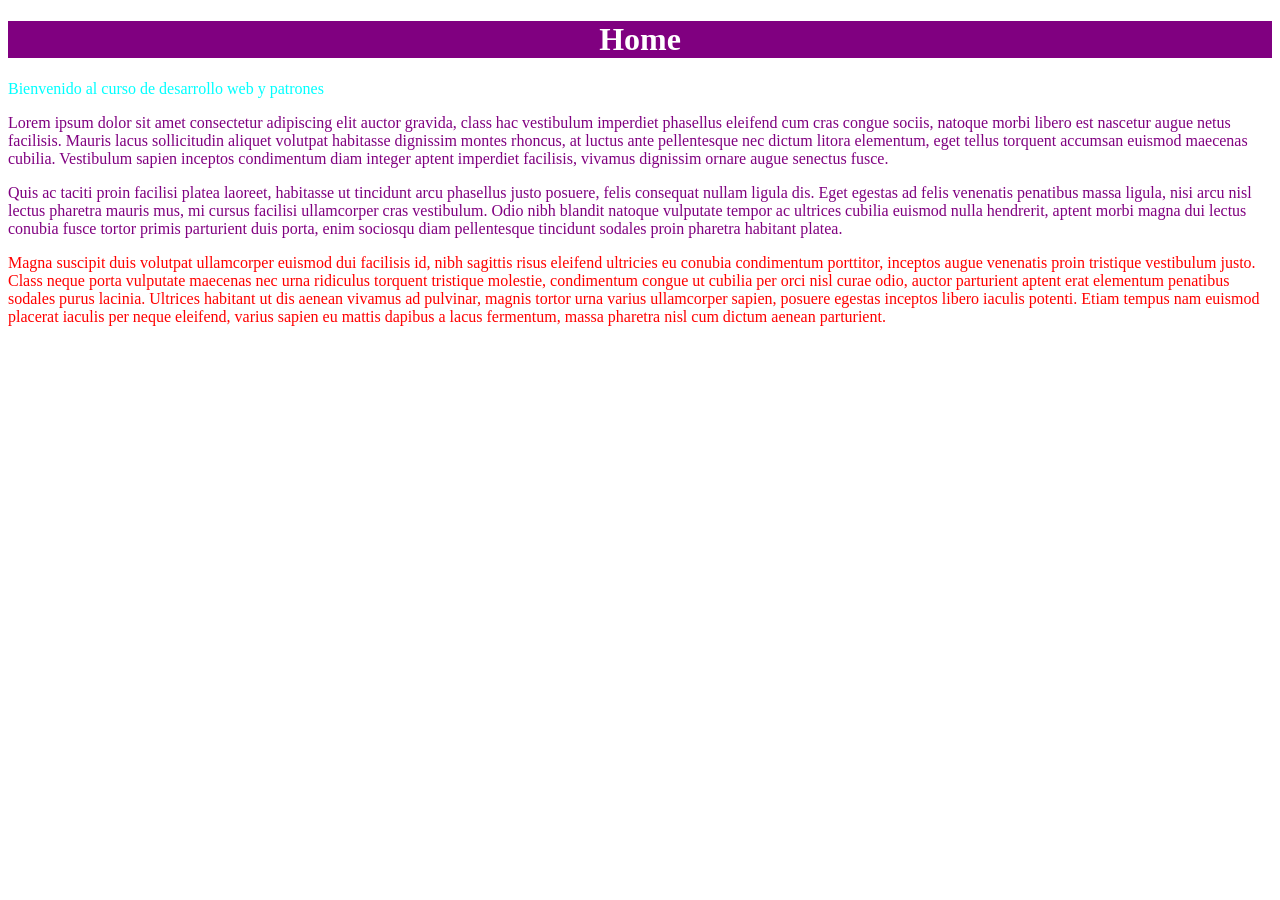
<file: src/main/resources/static/index.html>
<!DOCTYPE html>
<html>
    <head>
        <title>TODO supply a title</title>
        <meta charset="UTF-8">
        <meta name="viewport" content="width=device-width, initial-scale=1.0">
        <link href="css/estilos.css" rel="stylesheet" type="text/css"/>
        <style>
            .parrafoVerde {
                color: purple;
            }
        </style>
    </head>
    <body>
        <div>
            <h1 id="tituloPrincipal">Home</h1>
            <p style="color: cyan;" id="subtitulo">Bienvenido al curso de desarrollo web y patrones</p>
        </div>
        <p class="parrafoVerde">Lorem ipsum dolor sit amet consectetur adipiscing elit auctor gravida, class hac vestibulum imperdiet phasellus eleifend cum cras congue sociis, natoque morbi libero est nascetur augue netus facilisis. Mauris lacus sollicitudin aliquet volutpat habitasse dignissim montes rhoncus, at luctus ante pellentesque nec dictum litora elementum, eget tellus torquent accumsan euismod maecenas cubilia. Vestibulum sapien inceptos condimentum diam integer aptent imperdiet facilisis, vivamus dignissim ornare augue senectus fusce.</p>
        <p class="parrafoVerde">Quis ac taciti proin facilisi platea laoreet, habitasse ut tincidunt arcu phasellus justo posuere, felis consequat nullam ligula dis. Eget egestas ad felis venenatis penatibus massa ligula, nisi arcu nisl lectus pharetra mauris mus, mi cursus facilisi ullamcorper cras vestibulum. Odio nibh blandit natoque vulputate tempor ac ultrices cubilia euismod nulla hendrerit, aptent morbi magna dui lectus conubia fusce tortor primis parturient duis porta, enim sociosqu diam pellentesque tincidunt sodales proin pharetra habitant platea.</p>
        <p class="parrafoRojo">Magna suscipit duis volutpat ullamcorper euismod dui facilisis id, nibh sagittis risus eleifend ultricies eu conubia condimentum porttitor, inceptos augue venenatis proin tristique vestibulum justo. Class neque porta vulputate maecenas nec urna ridiculus torquent tristique molestie, condimentum congue ut cubilia per orci nisl curae odio, auctor parturient aptent erat elementum penatibus sodales purus lacinia. Ultrices habitant ut dis aenean vivamus ad pulvinar, magnis tortor urna varius ullamcorper sapien, posuere egestas inceptos libero iaculis potenti. Etiam tempus nam euismod placerat iaculis per neque eleifend, varius sapien eu mattis dapibus a lacus fermentum, massa pharetra nisl cum dictum aenean parturient.</p>
        <br> <!--Salto de linea-->
        <p></p>
    </body>
</html>
</file>
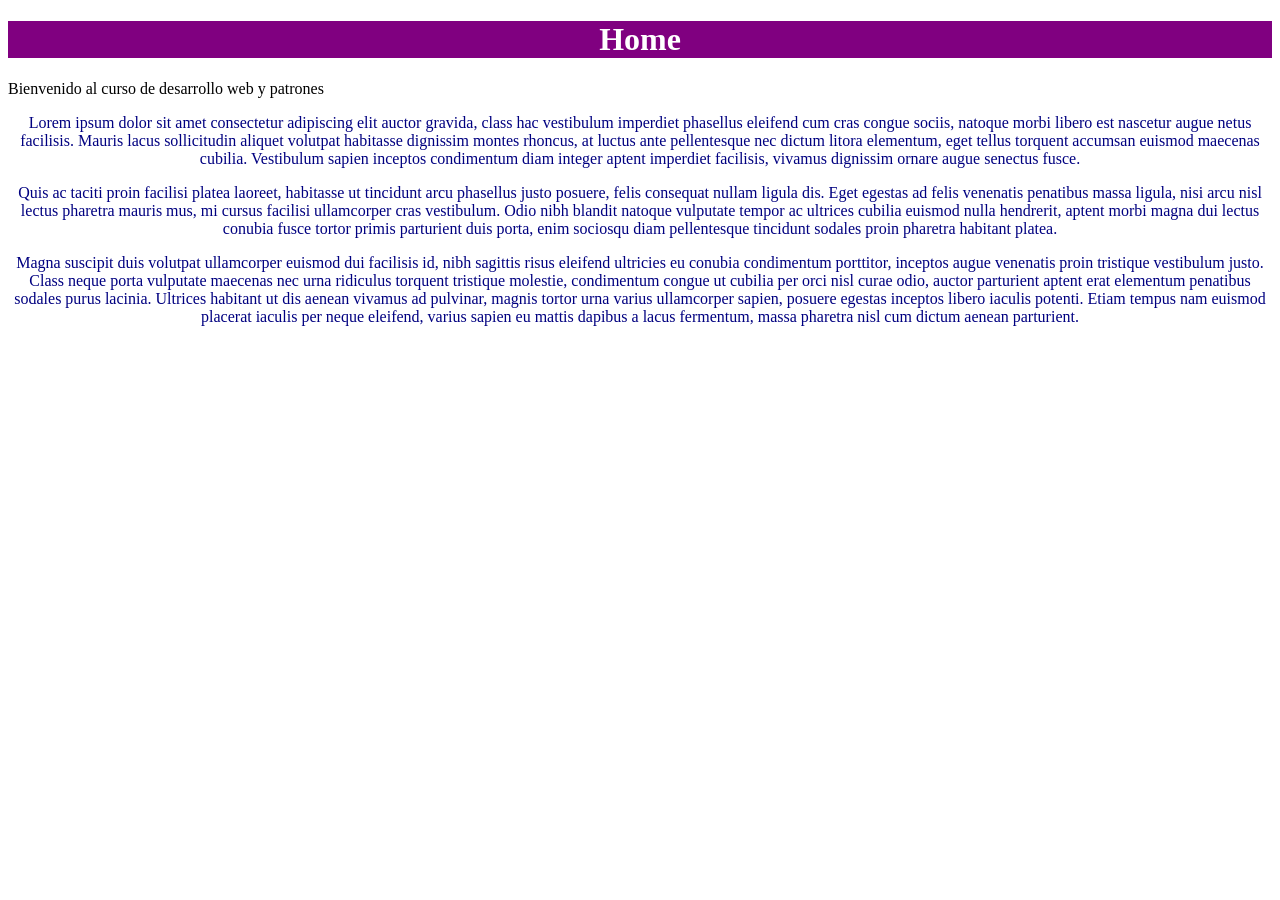
<file: src/main/resources/static/ejemplo2.html>
<!DOCTYPE html>
<html>
    <head>
        <title>TODO supply a title</title>
        <meta charset="UTF-8">
        <meta name="viewport" content="width=device-width, initial-scale=1.0">
        <link href="css/estilos.css" rel="stylesheet" type="text/css"/>
    </head>
    <body>
        <div>
            <h1 id="tituloPrincipal">Home</h1>
            <p id="subtitulo">Bienvenido al curso de desarrollo web y patrones</p>
        </div>
        
        <div style="text-align: center; color: navy">
            <p>Lorem ipsum dolor sit amet consectetur adipiscing elit auctor gravida, class hac vestibulum imperdiet phasellus eleifend cum cras congue sociis, natoque morbi libero est nascetur augue netus facilisis. Mauris lacus sollicitudin aliquet volutpat habitasse dignissim montes rhoncus, at luctus ante pellentesque nec dictum litora elementum, eget tellus torquent accumsan euismod maecenas cubilia. Vestibulum sapien inceptos condimentum diam integer aptent imperdiet facilisis, vivamus dignissim ornare augue senectus fusce.</p>
            <p>Quis ac taciti proin facilisi platea laoreet, habitasse ut tincidunt arcu phasellus justo posuere, felis consequat nullam ligula dis. Eget egestas ad felis venenatis penatibus massa ligula, nisi arcu nisl lectus pharetra mauris mus, mi cursus facilisi ullamcorper cras vestibulum. Odio nibh blandit natoque vulputate tempor ac ultrices cubilia euismod nulla hendrerit, aptent morbi magna dui lectus conubia fusce tortor primis parturient duis porta, enim sociosqu diam pellentesque tincidunt sodales proin pharetra habitant platea.</p>
            <p>Magna suscipit duis volutpat ullamcorper euismod dui facilisis id, nibh sagittis risus eleifend ultricies eu conubia condimentum porttitor, inceptos augue venenatis proin tristique vestibulum justo. Class neque porta vulputate maecenas nec urna ridiculus torquent tristique molestie, condimentum congue ut cubilia per orci nisl curae odio, auctor parturient aptent erat elementum penatibus sodales purus lacinia. Ultrices habitant ut dis aenean vivamus ad pulvinar, magnis tortor urna varius ullamcorper sapien, posuere egestas inceptos libero iaculis potenti. Etiam tempus nam euismod placerat iaculis per neque eleifend, varius sapien eu mattis dapibus a lacus fermentum, massa pharetra nisl cum dictum aenean parturient.</p>
            <br> <!--Salto de linea-->
            <p></p>
        </div>
        
    </body>
</html>
</file>
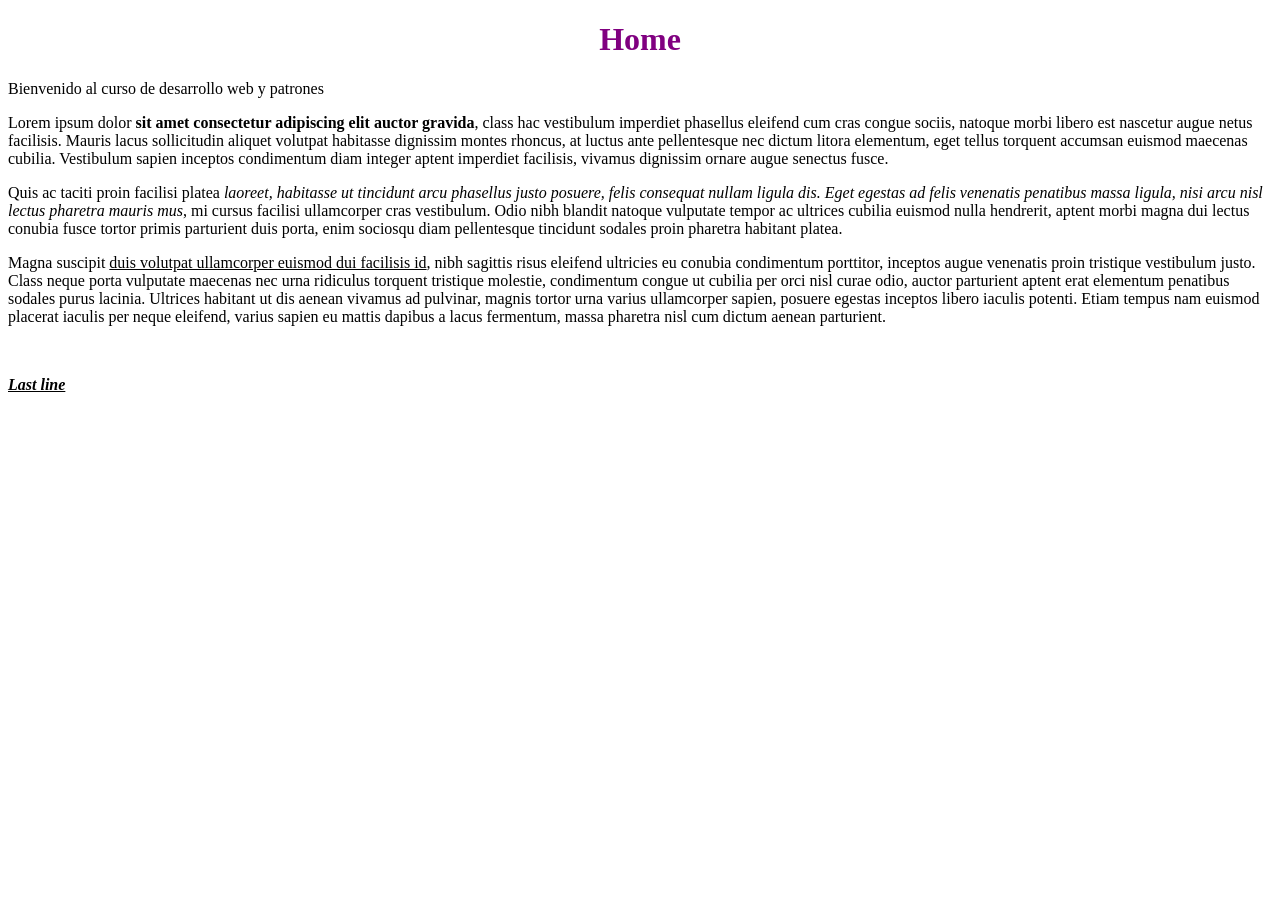
<file: src/main/resources/static/ejemplo3.html>
<!DOCTYPE html>

<html>
    <head>
        <title>TODO supply a title</title>
        <meta charset="UTF-8">
        <meta name="viewport" content="width=device-width, initial-scale=1.0">
    </head>
    
    <body>
        <div>
            <h1 style="text-align: center; color: purple;">Home</h1>
            <p>Bienvenido al curso de desarrollo web y patrones</p>
        </div>
        
        <div>
            <p>Lorem ipsum dolor <strong>sit amet consectetur adipiscing elit auctor gravida</strong>, class hac vestibulum imperdiet phasellus eleifend cum cras congue sociis, natoque morbi libero est nascetur augue netus facilisis. Mauris lacus sollicitudin aliquet volutpat habitasse dignissim montes rhoncus, at luctus ante pellentesque nec dictum litora elementum, eget tellus torquent accumsan euismod maecenas cubilia. Vestibulum sapien inceptos condimentum diam integer aptent imperdiet facilisis, vivamus dignissim ornare augue senectus fusce.</p>
            <p>Quis ac taciti proin facilisi platea <i>laoreet, habitasse ut tincidunt arcu phasellus justo posuere, felis consequat nullam ligula dis. Eget egestas ad felis venenatis penatibus massa ligula, nisi arcu nisl lectus pharetra mauris mus</i>, mi cursus facilisi ullamcorper cras vestibulum. Odio nibh blandit natoque vulputate tempor ac ultrices cubilia euismod nulla hendrerit, aptent morbi magna dui lectus conubia fusce tortor primis parturient duis porta, enim sociosqu diam pellentesque tincidunt sodales proin pharetra habitant platea.</p>
            <p>Magna suscipit <u>duis volutpat ullamcorper euismod dui facilisis id</u>, nibh sagittis risus eleifend ultricies eu conubia condimentum porttitor, inceptos augue venenatis proin tristique vestibulum justo. Class neque porta vulputate maecenas nec urna ridiculus torquent tristique molestie, condimentum congue ut cubilia per orci nisl curae odio, auctor parturient aptent erat elementum penatibus sodales purus lacinia. Ultrices habitant ut dis aenean vivamus ad pulvinar, magnis tortor urna varius ullamcorper sapien, posuere egestas inceptos libero iaculis potenti. Etiam tempus nam euismod placerat iaculis per neque eleifend, varius sapien eu mattis dapibus a lacus fermentum, massa pharetra nisl cum dictum aenean parturient.</p>
            <br> <!--Salto de linea-->
            <p><strong><i><u>Last line</u></i></strong></p>
        </div>
        
    </body>
</html>
</file>
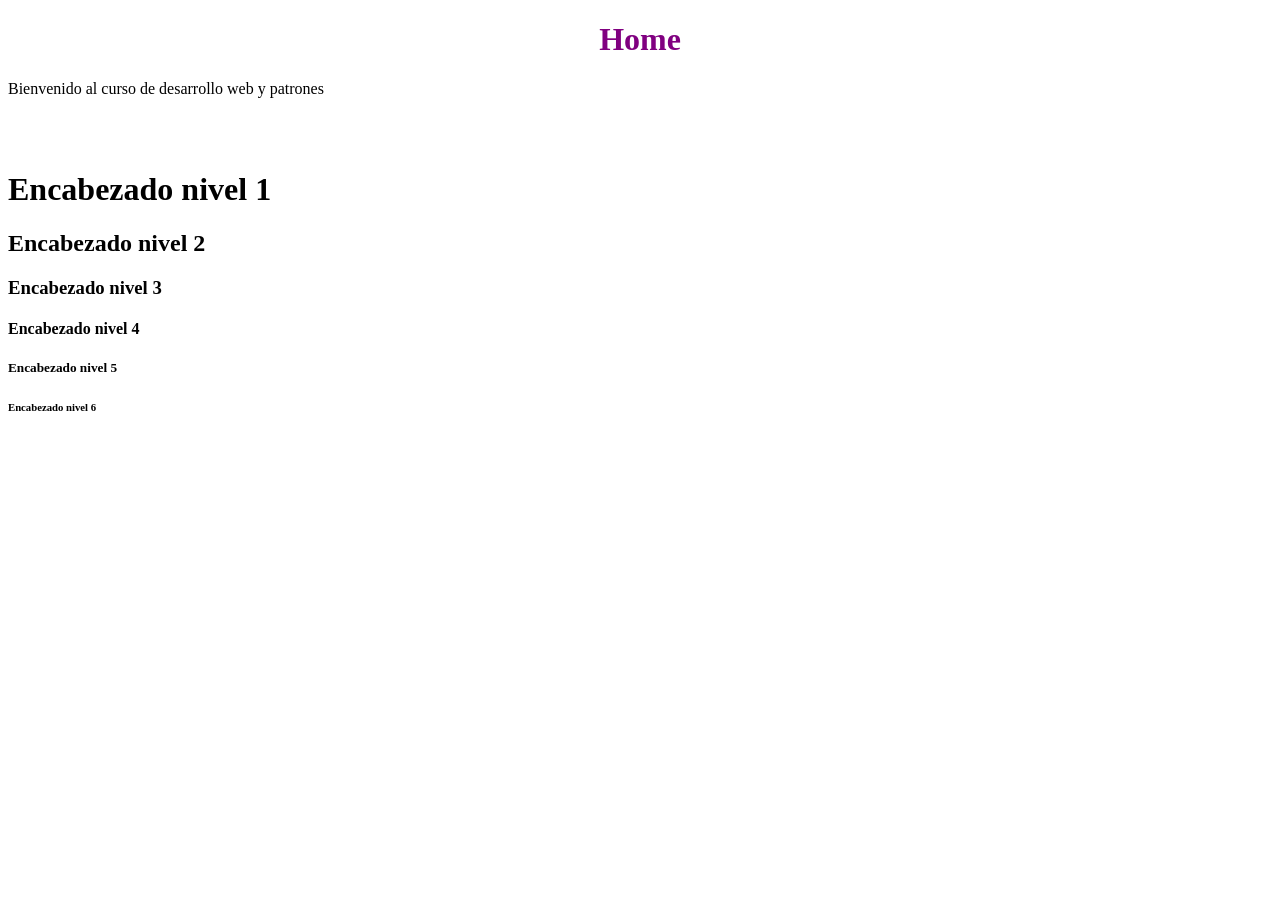
<file: src/main/resources/static/ejemplo4.html>
<!DOCTYPE html>

<html>
    <head>
        <title>TODO supply a title</title>
        <meta charset="UTF-8">
        <meta name="viewport" content="width=device-width, initial-scale=1.0">
    </head>
    <body>
        <div>
            <h1 style="text-align: center; color: purple;">Home</h1>
            <p>Bienvenido al curso de desarrollo web y patrones</p>
        </div>
        <br>
        <br>
        <h1>Encabezado nivel 1</h1>
        <h2>Encabezado nivel 2</h2>
        <h3>Encabezado nivel 3</h3>
        <h4>Encabezado nivel 4</h4>
        <h5>Encabezado nivel 5</h5>
        <h6>Encabezado nivel 6</h6>
    </body>
</html>
</file>
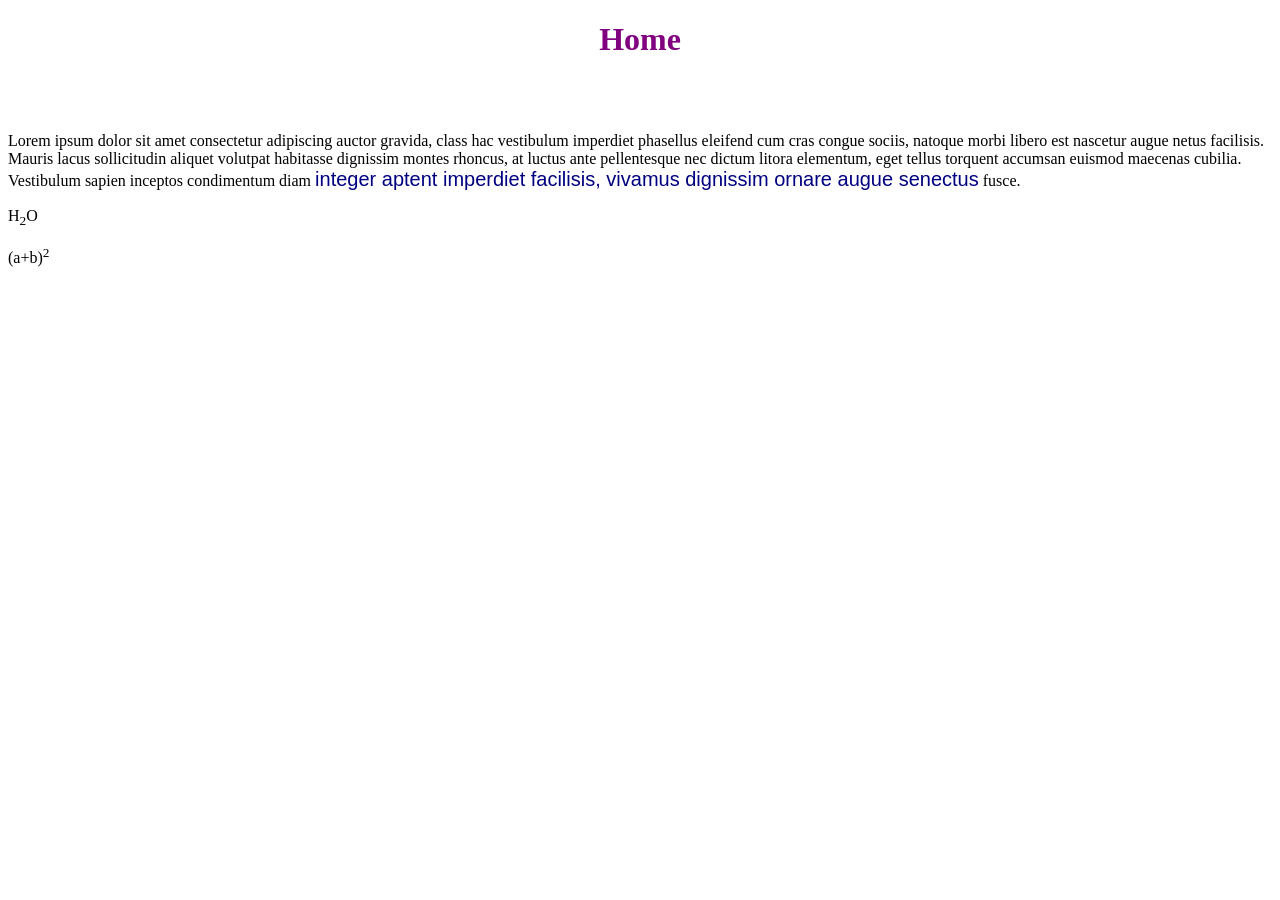
<file: src/main/resources/static/ejemplo5.html>
<!DOCTYPE html>

<html>
    <head>
        <title>TODO supply a title</title>
        <meta charset="UTF-8">
        <meta name="viewport" content="width=device-width, initial-scale=1.0">
    </head>
    <body>
        <div>
            <h1 style="text-align: center; color: purple;">Home</h1>   
        </div>
        <br>
        <br>
        <p>Lorem ipsum dolor sit amet consectetur adipiscing auctor gravida, class hac vestibulum imperdiet phasellus eleifend cum cras congue sociis, natoque morbi libero est nascetur augue netus facilisis. Mauris lacus sollicitudin aliquet volutpat habitasse dignissim montes rhoncus, at luctus ante pellentesque nec dictum litora elementum, eget tellus torquent accumsan euismod maecenas cubilia. Vestibulum sapien inceptos condimentum diam <span style="font-family: sans-serif; color: navy; font-size: 20px;">integer aptent imperdiet facilisis, vivamus dignissim ornare augue senectus</span> fusce.</p>
        <p>H<sub>2</sub>O</p>
        <p>(a+b)<sup>2</sup></p>
    </body>
</html>
</file>
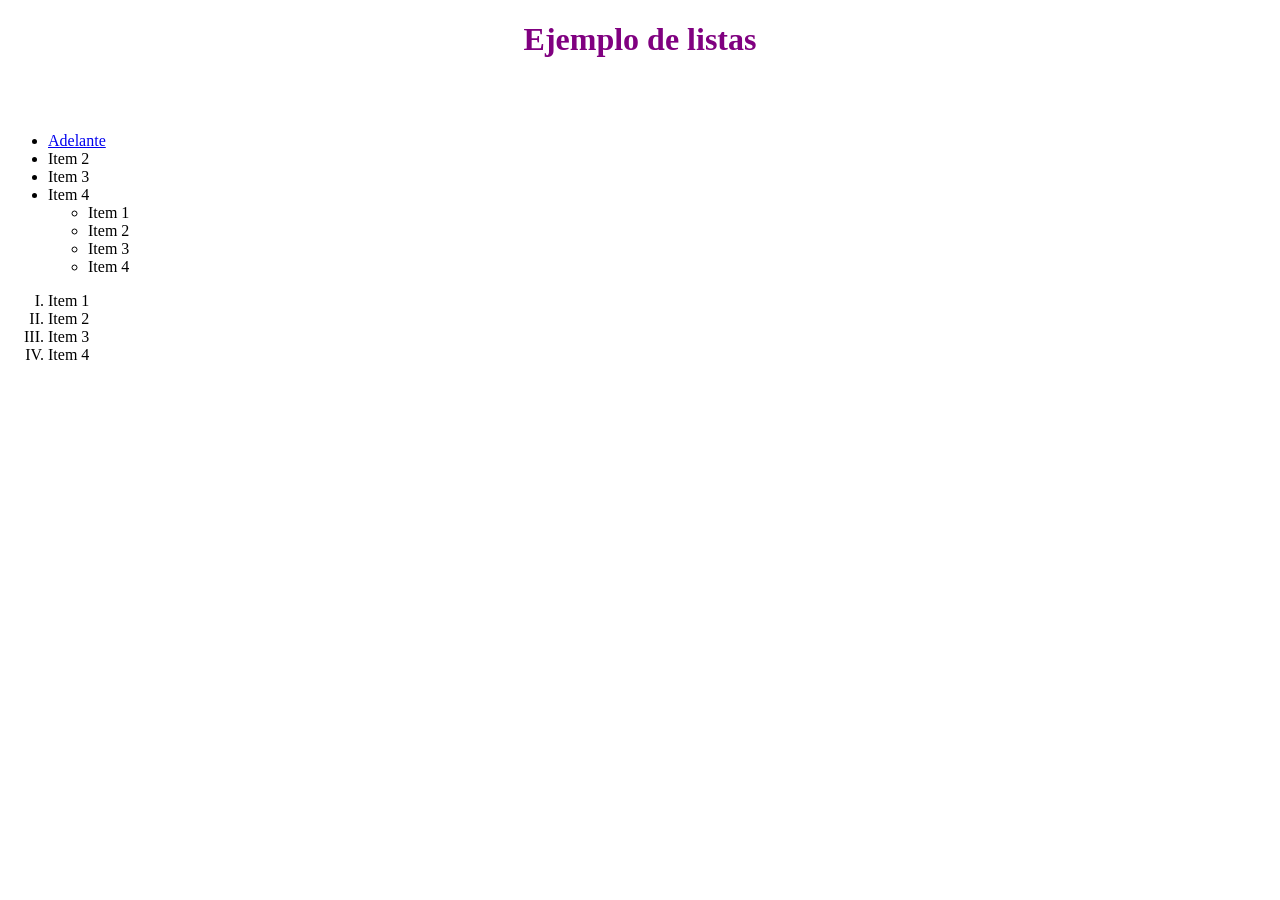
<file: src/main/resources/static/ejemplo6.html>
<!DOCTYPE html>
<html>
    <head>
        <title>TODO supply a title</title>
        <meta charset="UTF-8">
        <meta name="viewport" content="width=device-width, initial-scale=1.0">
    </head>
    <body>
        <div>
            <h1 style="text-align: center; color: purple;">Ejemplo de listas</h1>   
        </div>
        <br>
        <br>
        <ul>
            <li><a href="ejemplo7.html">Adelante</a></li>
            <li>Item 2</li>
            <li>Item 3</li>
            <li>Item 4<ul>
            <li>Item 1</li>
            <li>Item 2</li>
            <li>Item 3</li>
            <li>Item 4</li>
        </ul></li>
        </ul>
        
        <ol type="I">
            <li>Item 1</li>
            <li>Item 2</li>
            <li>Item 3</li>
            <li>Item 4</li>
        </ol>
    </body>
</html>
</file>
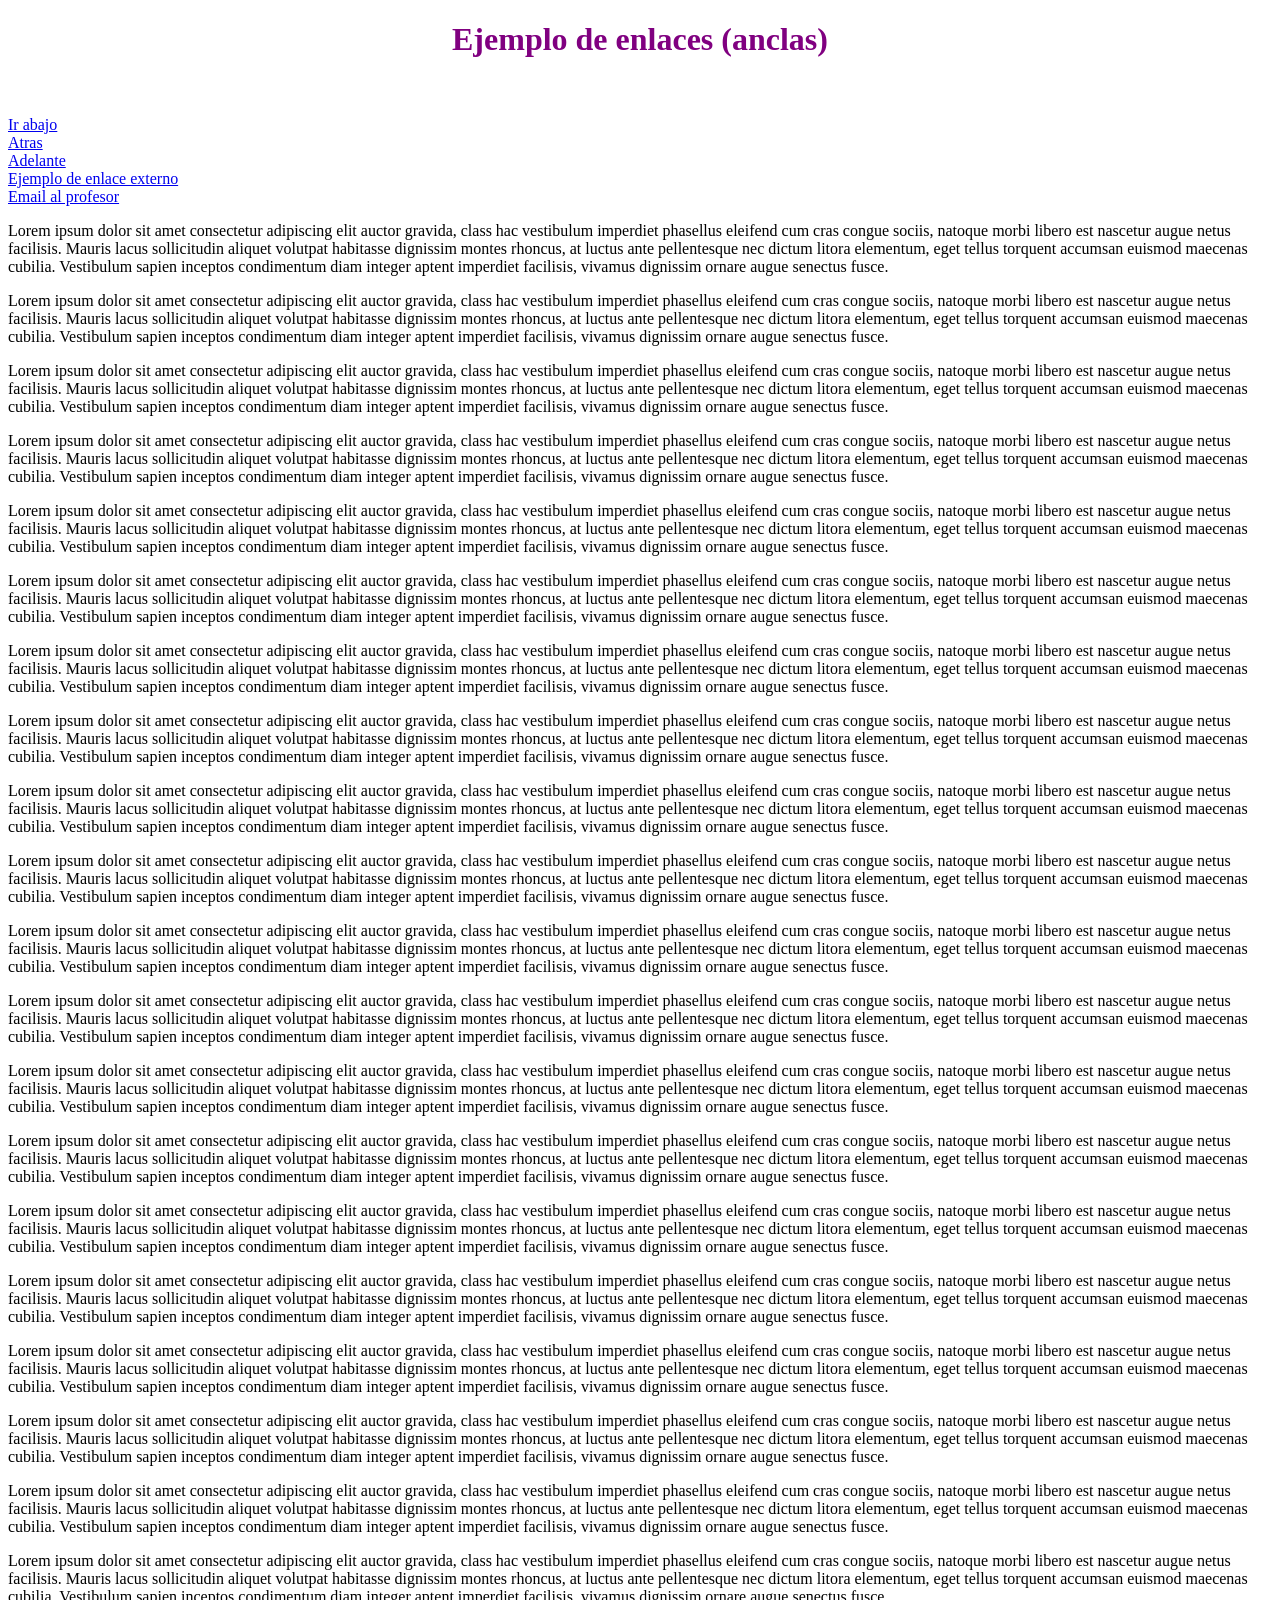
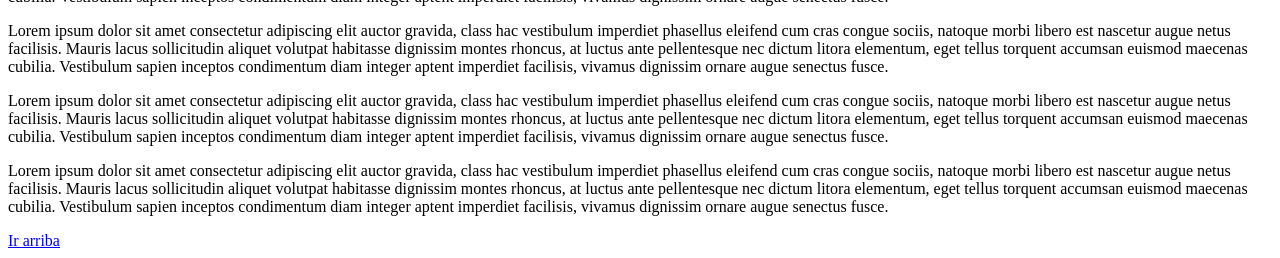
<file: src/main/resources/static/ejemplo7.html>
<!DOCTYPE html>

<html>
    <head>
        <title>TODO supply a title</title>
        <meta charset="UTF-8">
        <meta name="viewport" content="width=device-width, initial-scale=1.0">
    </head>
    <body>
        <a name="arriba"></a>
        <div>
            <h1 style="text-align: center; color: purple;">Ejemplo de enlaces (anclas)</h1>
        </div>
        <br>
        <br>
        <a href="#abajo">Ir abajo</a><br>
        <a href="ejemplo6.html">Atras</a><br>
        <a href="ejemplo8.html">Adelante</a><br>
        <a href="https://www.getlorem.com/es" target="_blank">Ejemplo de enlace externo</a><br>
        <a href="mailto:jbrenes80053@ufide.ac.cr?cc=asistencia@ufide.ac.cr&subject=Reporte%20de%20error&body=Escriba%20su%20error%20en%20este%20espacio">Email al profesor</a><br>
      
        
        
        <p>Lorem ipsum dolor sit amet consectetur adipiscing elit auctor gravida, class hac vestibulum imperdiet phasellus eleifend cum cras congue sociis, natoque morbi libero est nascetur augue netus facilisis. Mauris lacus sollicitudin aliquet volutpat habitasse dignissim montes rhoncus, at luctus ante pellentesque nec dictum litora elementum, eget tellus torquent accumsan euismod maecenas cubilia. Vestibulum sapien inceptos condimentum diam integer aptent imperdiet facilisis, vivamus dignissim ornare augue senectus fusce.</p>
        <p>Lorem ipsum dolor sit amet consectetur adipiscing elit auctor gravida, class hac vestibulum imperdiet phasellus eleifend cum cras congue sociis, natoque morbi libero est nascetur augue netus facilisis. Mauris lacus sollicitudin aliquet volutpat habitasse dignissim montes rhoncus, at luctus ante pellentesque nec dictum litora elementum, eget tellus torquent accumsan euismod maecenas cubilia. Vestibulum sapien inceptos condimentum diam integer aptent imperdiet facilisis, vivamus dignissim ornare augue senectus fusce.</p>
        <p>Lorem ipsum dolor sit amet consectetur adipiscing elit auctor gravida, class hac vestibulum imperdiet phasellus eleifend cum cras congue sociis, natoque morbi libero est nascetur augue netus facilisis. Mauris lacus sollicitudin aliquet volutpat habitasse dignissim montes rhoncus, at luctus ante pellentesque nec dictum litora elementum, eget tellus torquent accumsan euismod maecenas cubilia. Vestibulum sapien inceptos condimentum diam integer aptent imperdiet facilisis, vivamus dignissim ornare augue senectus fusce.</p>
        <p>Lorem ipsum dolor sit amet consectetur adipiscing elit auctor gravida, class hac vestibulum imperdiet phasellus eleifend cum cras congue sociis, natoque morbi libero est nascetur augue netus facilisis. Mauris lacus sollicitudin aliquet volutpat habitasse dignissim montes rhoncus, at luctus ante pellentesque nec dictum litora elementum, eget tellus torquent accumsan euismod maecenas cubilia. Vestibulum sapien inceptos condimentum diam integer aptent imperdiet facilisis, vivamus dignissim ornare augue senectus fusce.</p>
        <p>Lorem ipsum dolor sit amet consectetur adipiscing elit auctor gravida, class hac vestibulum imperdiet phasellus eleifend cum cras congue sociis, natoque morbi libero est nascetur augue netus facilisis. Mauris lacus sollicitudin aliquet volutpat habitasse dignissim montes rhoncus, at luctus ante pellentesque nec dictum litora elementum, eget tellus torquent accumsan euismod maecenas cubilia. Vestibulum sapien inceptos condimentum diam integer aptent imperdiet facilisis, vivamus dignissim ornare augue senectus fusce.</p>
        <p>Lorem ipsum dolor sit amet consectetur adipiscing elit auctor gravida, class hac vestibulum imperdiet phasellus eleifend cum cras congue sociis, natoque morbi libero est nascetur augue netus facilisis. Mauris lacus sollicitudin aliquet volutpat habitasse dignissim montes rhoncus, at luctus ante pellentesque nec dictum litora elementum, eget tellus torquent accumsan euismod maecenas cubilia. Vestibulum sapien inceptos condimentum diam integer aptent imperdiet facilisis, vivamus dignissim ornare augue senectus fusce.</p>
        <p>Lorem ipsum dolor sit amet consectetur adipiscing elit auctor gravida, class hac vestibulum imperdiet phasellus eleifend cum cras congue sociis, natoque morbi libero est nascetur augue netus facilisis. Mauris lacus sollicitudin aliquet volutpat habitasse dignissim montes rhoncus, at luctus ante pellentesque nec dictum litora elementum, eget tellus torquent accumsan euismod maecenas cubilia. Vestibulum sapien inceptos condimentum diam integer aptent imperdiet facilisis, vivamus dignissim ornare augue senectus fusce.</p>
        <p>Lorem ipsum dolor sit amet consectetur adipiscing elit auctor gravida, class hac vestibulum imperdiet phasellus eleifend cum cras congue sociis, natoque morbi libero est nascetur augue netus facilisis. Mauris lacus sollicitudin aliquet volutpat habitasse dignissim montes rhoncus, at luctus ante pellentesque nec dictum litora elementum, eget tellus torquent accumsan euismod maecenas cubilia. Vestibulum sapien inceptos condimentum diam integer aptent imperdiet facilisis, vivamus dignissim ornare augue senectus fusce.</p>
        <p>Lorem ipsum dolor sit amet consectetur adipiscing elit auctor gravida, class hac vestibulum imperdiet phasellus eleifend cum cras congue sociis, natoque morbi libero est nascetur augue netus facilisis. Mauris lacus sollicitudin aliquet volutpat habitasse dignissim montes rhoncus, at luctus ante pellentesque nec dictum litora elementum, eget tellus torquent accumsan euismod maecenas cubilia. Vestibulum sapien inceptos condimentum diam integer aptent imperdiet facilisis, vivamus dignissim ornare augue senectus fusce.</p>
        <p>Lorem ipsum dolor sit amet consectetur adipiscing elit auctor gravida, class hac vestibulum imperdiet phasellus eleifend cum cras congue sociis, natoque morbi libero est nascetur augue netus facilisis. Mauris lacus sollicitudin aliquet volutpat habitasse dignissim montes rhoncus, at luctus ante pellentesque nec dictum litora elementum, eget tellus torquent accumsan euismod maecenas cubilia. Vestibulum sapien inceptos condimentum diam integer aptent imperdiet facilisis, vivamus dignissim ornare augue senectus fusce.</p>
        <p>Lorem ipsum dolor sit amet consectetur adipiscing elit auctor gravida, class hac vestibulum imperdiet phasellus eleifend cum cras congue sociis, natoque morbi libero est nascetur augue netus facilisis. Mauris lacus sollicitudin aliquet volutpat habitasse dignissim montes rhoncus, at luctus ante pellentesque nec dictum litora elementum, eget tellus torquent accumsan euismod maecenas cubilia. Vestibulum sapien inceptos condimentum diam integer aptent imperdiet facilisis, vivamus dignissim ornare augue senectus fusce.</p>
        <p>Lorem ipsum dolor sit amet consectetur adipiscing elit auctor gravida, class hac vestibulum imperdiet phasellus eleifend cum cras congue sociis, natoque morbi libero est nascetur augue netus facilisis. Mauris lacus sollicitudin aliquet volutpat habitasse dignissim montes rhoncus, at luctus ante pellentesque nec dictum litora elementum, eget tellus torquent accumsan euismod maecenas cubilia. Vestibulum sapien inceptos condimentum diam integer aptent imperdiet facilisis, vivamus dignissim ornare augue senectus fusce.</p>
        <p>Lorem ipsum dolor sit amet consectetur adipiscing elit auctor gravida, class hac vestibulum imperdiet phasellus eleifend cum cras congue sociis, natoque morbi libero est nascetur augue netus facilisis. Mauris lacus sollicitudin aliquet volutpat habitasse dignissim montes rhoncus, at luctus ante pellentesque nec dictum litora elementum, eget tellus torquent accumsan euismod maecenas cubilia. Vestibulum sapien inceptos condimentum diam integer aptent imperdiet facilisis, vivamus dignissim ornare augue senectus fusce.</p>
        <p>Lorem ipsum dolor sit amet consectetur adipiscing elit auctor gravida, class hac vestibulum imperdiet phasellus eleifend cum cras congue sociis, natoque morbi libero est nascetur augue netus facilisis. Mauris lacus sollicitudin aliquet volutpat habitasse dignissim montes rhoncus, at luctus ante pellentesque nec dictum litora elementum, eget tellus torquent accumsan euismod maecenas cubilia. Vestibulum sapien inceptos condimentum diam integer aptent imperdiet facilisis, vivamus dignissim ornare augue senectus fusce.</p>
        <p>Lorem ipsum dolor sit amet consectetur adipiscing elit auctor gravida, class hac vestibulum imperdiet phasellus eleifend cum cras congue sociis, natoque morbi libero est nascetur augue netus facilisis. Mauris lacus sollicitudin aliquet volutpat habitasse dignissim montes rhoncus, at luctus ante pellentesque nec dictum litora elementum, eget tellus torquent accumsan euismod maecenas cubilia. Vestibulum sapien inceptos condimentum diam integer aptent imperdiet facilisis, vivamus dignissim ornare augue senectus fusce.</p>
        <p>Lorem ipsum dolor sit amet consectetur adipiscing elit auctor gravida, class hac vestibulum imperdiet phasellus eleifend cum cras congue sociis, natoque morbi libero est nascetur augue netus facilisis. Mauris lacus sollicitudin aliquet volutpat habitasse dignissim montes rhoncus, at luctus ante pellentesque nec dictum litora elementum, eget tellus torquent accumsan euismod maecenas cubilia. Vestibulum sapien inceptos condimentum diam integer aptent imperdiet facilisis, vivamus dignissim ornare augue senectus fusce.</p>
        <p>Lorem ipsum dolor sit amet consectetur adipiscing elit auctor gravida, class hac vestibulum imperdiet phasellus eleifend cum cras congue sociis, natoque morbi libero est nascetur augue netus facilisis. Mauris lacus sollicitudin aliquet volutpat habitasse dignissim montes rhoncus, at luctus ante pellentesque nec dictum litora elementum, eget tellus torquent accumsan euismod maecenas cubilia. Vestibulum sapien inceptos condimentum diam integer aptent imperdiet facilisis, vivamus dignissim ornare augue senectus fusce.</p>
        <p>Lorem ipsum dolor sit amet consectetur adipiscing elit auctor gravida, class hac vestibulum imperdiet phasellus eleifend cum cras congue sociis, natoque morbi libero est nascetur augue netus facilisis. Mauris lacus sollicitudin aliquet volutpat habitasse dignissim montes rhoncus, at luctus ante pellentesque nec dictum litora elementum, eget tellus torquent accumsan euismod maecenas cubilia. Vestibulum sapien inceptos condimentum diam integer aptent imperdiet facilisis, vivamus dignissim ornare augue senectus fusce.</p>
        <p>Lorem ipsum dolor sit amet consectetur adipiscing elit auctor gravida, class hac vestibulum imperdiet phasellus eleifend cum cras congue sociis, natoque morbi libero est nascetur augue netus facilisis. Mauris lacus sollicitudin aliquet volutpat habitasse dignissim montes rhoncus, at luctus ante pellentesque nec dictum litora elementum, eget tellus torquent accumsan euismod maecenas cubilia. Vestibulum sapien inceptos condimentum diam integer aptent imperdiet facilisis, vivamus dignissim ornare augue senectus fusce.</p>
        <p>Lorem ipsum dolor sit amet consectetur adipiscing elit auctor gravida, class hac vestibulum imperdiet phasellus eleifend cum cras congue sociis, natoque morbi libero est nascetur augue netus facilisis. Mauris lacus sollicitudin aliquet volutpat habitasse dignissim montes rhoncus, at luctus ante pellentesque nec dictum litora elementum, eget tellus torquent accumsan euismod maecenas cubilia. Vestibulum sapien inceptos condimentum diam integer aptent imperdiet facilisis, vivamus dignissim ornare augue senectus fusce.</p>
        <p>Lorem ipsum dolor sit amet consectetur adipiscing elit auctor gravida, class hac vestibulum imperdiet phasellus eleifend cum cras congue sociis, natoque morbi libero est nascetur augue netus facilisis. Mauris lacus sollicitudin aliquet volutpat habitasse dignissim montes rhoncus, at luctus ante pellentesque nec dictum litora elementum, eget tellus torquent accumsan euismod maecenas cubilia. Vestibulum sapien inceptos condimentum diam integer aptent imperdiet facilisis, vivamus dignissim ornare augue senectus fusce.</p>
        <p>Lorem ipsum dolor sit amet consectetur adipiscing elit auctor gravida, class hac vestibulum imperdiet phasellus eleifend cum cras congue sociis, natoque morbi libero est nascetur augue netus facilisis. Mauris lacus sollicitudin aliquet volutpat habitasse dignissim montes rhoncus, at luctus ante pellentesque nec dictum litora elementum, eget tellus torquent accumsan euismod maecenas cubilia. Vestibulum sapien inceptos condimentum diam integer aptent imperdiet facilisis, vivamus dignissim ornare augue senectus fusce.</p>
        <p>Lorem ipsum dolor sit amet consectetur adipiscing elit auctor gravida, class hac vestibulum imperdiet phasellus eleifend cum cras congue sociis, natoque morbi libero est nascetur augue netus facilisis. Mauris lacus sollicitudin aliquet volutpat habitasse dignissim montes rhoncus, at luctus ante pellentesque nec dictum litora elementum, eget tellus torquent accumsan euismod maecenas cubilia. Vestibulum sapien inceptos condimentum diam integer aptent imperdiet facilisis, vivamus dignissim ornare augue senectus fusce.</p>
        
        <a name="abajo"></a>
        <a href="#arriba">Ir arriba</a>
    </body>
</html>
</file>
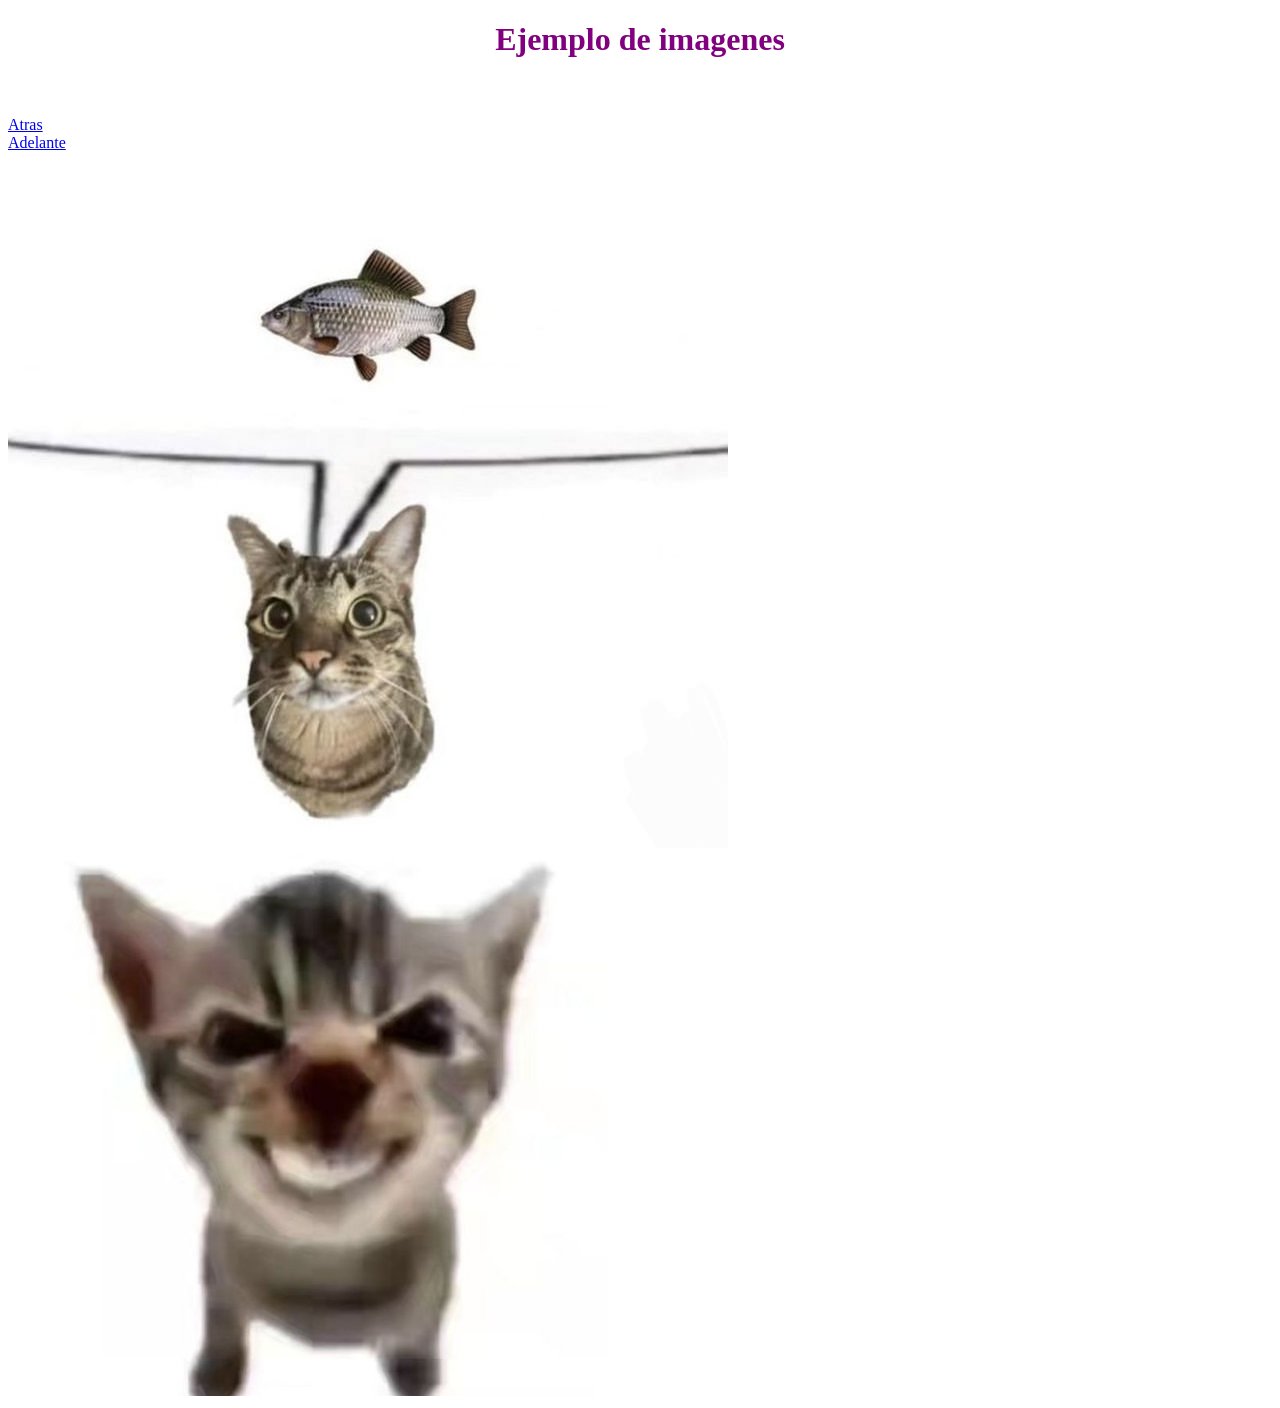
<file: src/main/resources/static/ejemplo8.html>
<!DOCTYPE html>

<html>
    <head>
        <title>TODO supply a title</title>
        <meta charset="UTF-8">
        <meta name="viewport" content="width=device-width, initial-scale=1.0">
    </head>
    <body>
        <a name="arriba"></a>
        <div>
            <h1 style="text-align: center; color: purple;">Ejemplo de imagenes</h1>
        </div>
        <br>
        <br>
        <a href="ejemplo7.html">Atras</a><br>
        <a href="index.html">Adelante</a><br>
        
        <img src="images/gato.jpg" alt="Imagen de gato pensando en un pez"/>
        <img src="images/gatito.jpg" alt="Imagen de gato pensando en un pez" width="600"/>
    </body>
</html>
</file>
<file: src/main/resources/static/css/estilos.css>
/*Selector de ID*/
#tituloPrincipal {
    text-align: center;
    color: white;
    background-color: purple;
}
/*Selector de clase*/
.parrafoVerde {
    color: green;
}

.parrafoRojo {
    color: red;
}

.ejemploPadding {
/*    Todos los lados*/
    padding: 10px;
/*    Arriba/Abajo - Izquierda/Derecha*/
    padding: 10px 20px;
/*    Arriba - Izquierda/Derecha - /Abajo*/
    padding: 10px 20px 30px;
/*    Arriba - Derecha - Abajo - Izquierda*/
    padding: 10px 20px 30px 40px;
/*    Especifico*/
    margin-bottom: 40px;
}

/*Selector de elemento*/
/*p, h1, div {
    font-size: 20px;
    background-color: antiquewhite;
}*/

/*Selector descendente*/
/*div p.parrafoVerde {
    font-size: 50px;
}*/

a {
    font-size: 15px;
}
a:visited {
    color: green;
}
a:hover {
    color: red;
    transition: 1s;
}
a:active {
    color: white;
    background-color: black;
}
</file>
